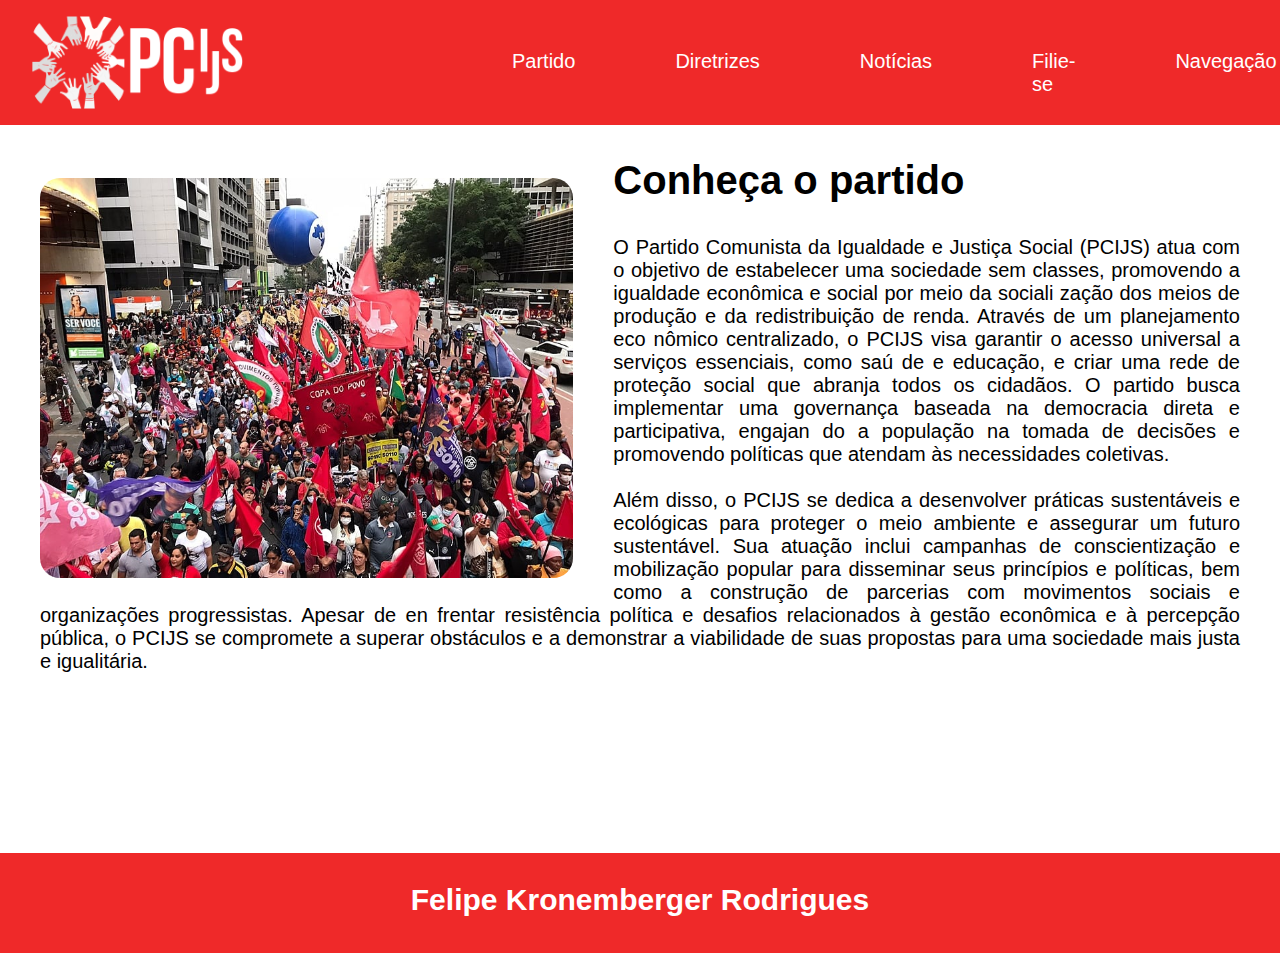
<file: trabalho/index.html>
<!DOCTYPE html>
<html lang="pt-br">
    <head>
        <meta charset="UTF-8">
        <title>
            Partido Comunista da Igualdade e Justiça Social
        </title>
        <link rel="stylesheet" href="css/style.css">
    </head>
    <body>
        <header>
            <nav>
                
                <div class="logo">
                    <img src="img/Texto do seu parágrafo (1).png">
                </div> 
                <div class="menuprincipal">
                <ul>
                    <li>
                        <a href="index.html">
                            Partido
                        </a>
                    </li>
                    <li>
                        <a href="index.html">
                            Diretrizes
                        </a>
                    </li>
                    <li>
                        <a href="index.html">
                            Notícias
                        </a>
                    </li>
                    <li>
                        <a href="index.html">
                            Filie-se
                        </a>
                    </li>
                    <li>
                        <a href="navegação.html">
                            Navegação
                        </a>
                    </li>
                </ul>
                </div>
            </nav>
        </header>
        <section class="parteprincipal">
            <div class="imagem">
                <img src="img/manifestacao.jpeg">
            </div>
            <div class="texto">
                <h2>Conheça o partido</h2>
                <p>O Partido Comunista da Igualdade e Justiça Social (PCIJS) atua com o objetivo de estabelecer
                    uma sociedade sem classes, promovendo a igualdade econômica e social por meio da sociali
                    zação dos meios de produção e da redistribuição de renda. Através de um planejamento eco
                    nômico centralizado, o PCIJS visa garantir o acesso universal a serviços essenciais, como saú
                    de e educação, e criar uma rede de proteção social que abranja todos os cidadãos. O partido
                    busca implementar uma governança baseada na democracia direta e participativa, engajan
                    do a população na tomada de decisões e promovendo políticas que atendam às necessidades
                    coletivas.
                    <br>
                    <br>
                    Além disso, o PCIJS se dedica a desenvolver práticas sustentáveis e ecológicas para proteger
                    o meio ambiente e assegurar um futuro sustentável. Sua atuação inclui campanhas de conscientização
                    e mobilização popular para disseminar seus princípios e políticas, bem como a 
                    construção de parcerias com movimentos sociais e organizações progressistas. Apesar de en
                    frentar resistência política e desafios relacionados à gestão econômica e à percepção pública,
                    o PCIJS se compromete a superar obstáculos e a demonstrar a viabilidade de suas propostas
                    para uma sociedade mais justa e igualitária.</p>
            </div>
        </section>
        <footer>
            <h4>Felipe Kronemberger Rodrigues</h4>
        </footer>
    </body>
</file>
<file: trabalho/css/style.css>
body{
    height: 900px;
    margin: 0;
    padding: 0;
}
nav{
    background-color: #EF2929;
    width: 100%;
    height: 125px;
    margin: 0;
}
nav ul{
    display:flex;
    flex-direction: row;
    margin: 0;
    padding: 0;
}
nav ul li{
    color:white;
    font-size: 16px;
    font-family: Montserrat, sans-serif;
    list-style:none;

}
nav ul li a{
    padding: 50px 100px 50px 0;
    float: left;
}
.menuprincipal{
    width: 60%;
    float: right;
}
.menuprincipal li a{
    color:white;
    font-size:20px;
    text-decoration: none;
    transition: 1s;
}
.menuprincipal li a:hover{
    color: #ffae00;
    transition: 1s;
    text-decoration: underline;
}
.logo{
    width: 20%;
    float: left;
}
.logo img{
    height: 115px;
    margin: 5px 0px 5px 25px; 
}
.imagem{
    display: flex;
    flex-direction: row;
    float: left;
    padding: 0;
    margin: 20px 40px;
}
.imagem img{
    width: 100%;
    height: 400px;
    border-radius: 20px;
    margin: 0 auto;
}
.texto{
    height: 675px;
    padding: 0;
    margin: 20px 40px;
}
.texto h2{
    font-family: Montserrat, sans-serif;
    font-size: 40px;
}
.texto p{
    font-family: Montserrat, sans-serif;
    font-size: 20px;
    text-align: justify;
}
footer{
    margin-top: auto;
    height: 100px;
    width: 100%;
    background-color: #EF2929;
}
footer h4{
    text-align: center;
    font-size: 30px;
    font-family: Montserrat, sans-serif;
    color:white;
    padding: 30px;
    margin: 20px;
}
</file>
